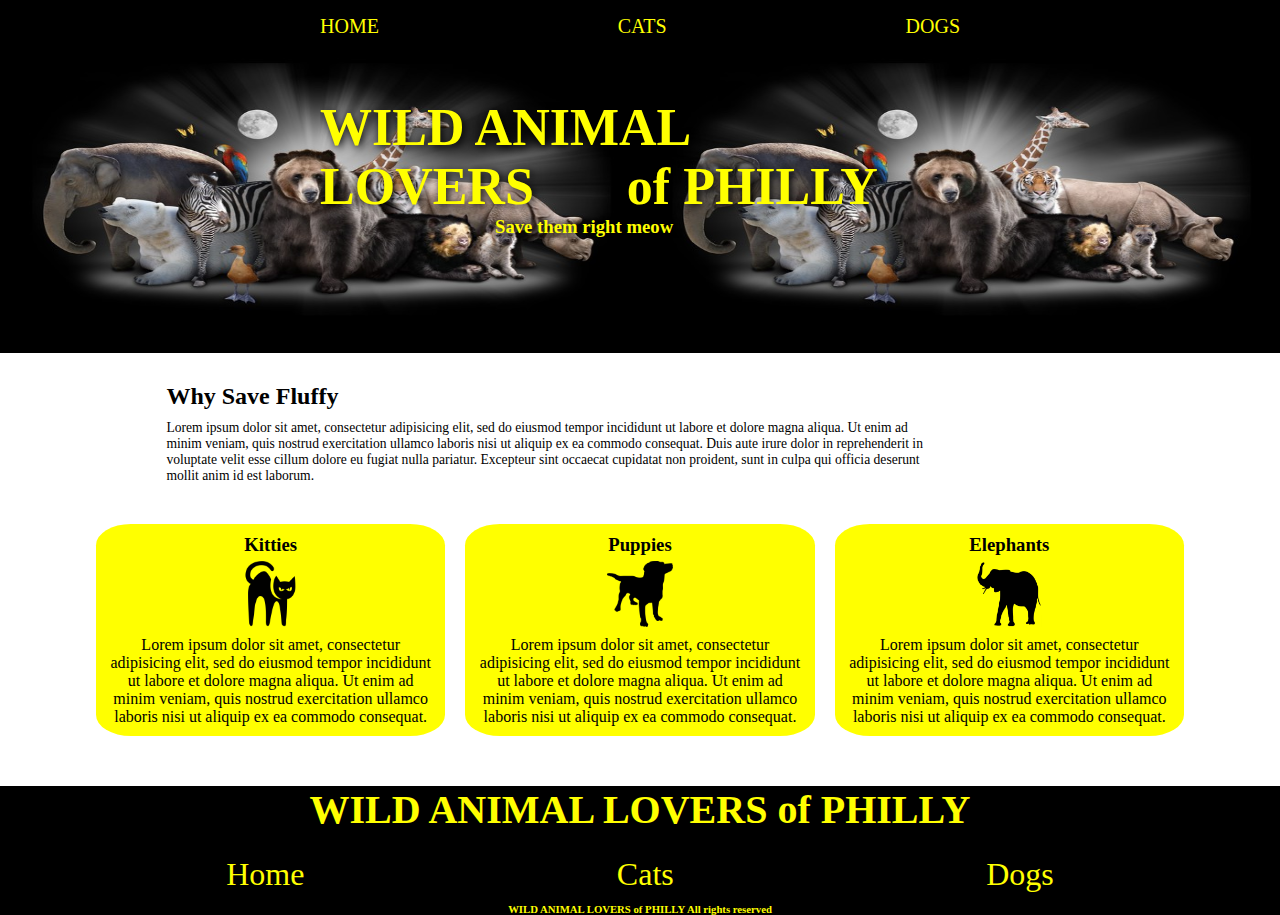
<file: index.html>
<!DOCTYPE html>
<html>
<head>
	<title>Wild Animal Lover of Philly</title>
	<link rel="stylesheet" type="text/css" href="index.css">
	<meta name="viewport" content="width=device-width, initial-scale=1.0">
</head>
<body>
	<div class ="nav-wrapper">
		<ul>
			<li><a href="index.html">HOME</a></li>
			<li><a href="cat.html">CATS</a></li>
			<li><a href="dog.html">DOGS</a></li>
		</ul>
	</div>
	<div class="header-wrapper">
		<header>
			<h1>WILD ANIMAL LOVERS<span>
			of PHILLY</span></h1>
			<h3>Save them right meow</h3>
		</header>
	</div>
	<div class="main-content">
		<h2>Why Save Fluffy</h2>
		<p>Lorem ipsum dolor sit amet, consectetur adipisicing elit, sed do eiusmod
		tempor incididunt ut labore et dolore magna aliqua. Ut enim ad minim veniam,
		quis nostrud exercitation ullamco laboris nisi ut aliquip ex ea commodo
		consequat. Duis aute irure dolor in reprehenderit in voluptate velit esse
		cillum dolore eu fugiat nulla pariatur. Excepteur sint occaecat cupidatat non
		proident, sunt in culpa qui officia deserunt mollit anim id est laborum.</p>
	</div>
	<div class="mission-statement">
		<div class="square-wrapper">
			<h3>Kitties</h3>
			<img src="images/cartoonCat.png">
			<p>Lorem ipsum dolor sit amet, consectetur adipisicing elit, sed do eiusmod
			tempor incididunt ut labore et dolore magna aliqua. Ut enim ad minim veniam,
			quis nostrud exercitation ullamco laboris nisi ut aliquip ex ea commodo
			consequat.</p>
		</div>

		<div class="square-wrapper">
			<h3>Puppies</h3>
			<img src="images/cartoonDog2.png">
			<p>Lorem ipsum dolor sit amet, consectetur adipisicing elit, sed do eiusmod
			tempor incididunt ut labore et dolore magna aliqua. Ut enim ad minim veniam,
			quis nostrud exercitation ullamco laboris nisi ut aliquip ex ea commodo
			consequat.</p>
		</div>

		<div class="square-wrapper info-box">
			<h3>Elephants</h3>
			<img src="images/cartoonElephant1.png">
			<p>Lorem ipsum dolor sit amet, consectetur adipisicing elit, sed do eiusmod
			tempor incididunt ut labore et dolore magna aliqua. Ut enim ad minim veniam,
			quis nostrud exercitation ullamco laboris nisi ut aliquip ex ea commodo
			consequat.</p>
		</div>
	</div>
	<footer>
		<h4>WILD ANIMAL LOVERS of PHILLY</h4>
		<div class ="bottom-nav">
			<ul>
				<li><a href="index.html">Home</a></li>
				<li><a href="cat.html">Cats</a></li>
				<li><a href="dog.html">Dogs</a></li>
			</ul>
		</div>
		<div class="copyright">
			<h6>
				WILD ANIMAL LOVERS of PHILLY
				<span>All rights reserved</span>
			</h6>
		</div>
	</footer>
</body>
</html>
</file>
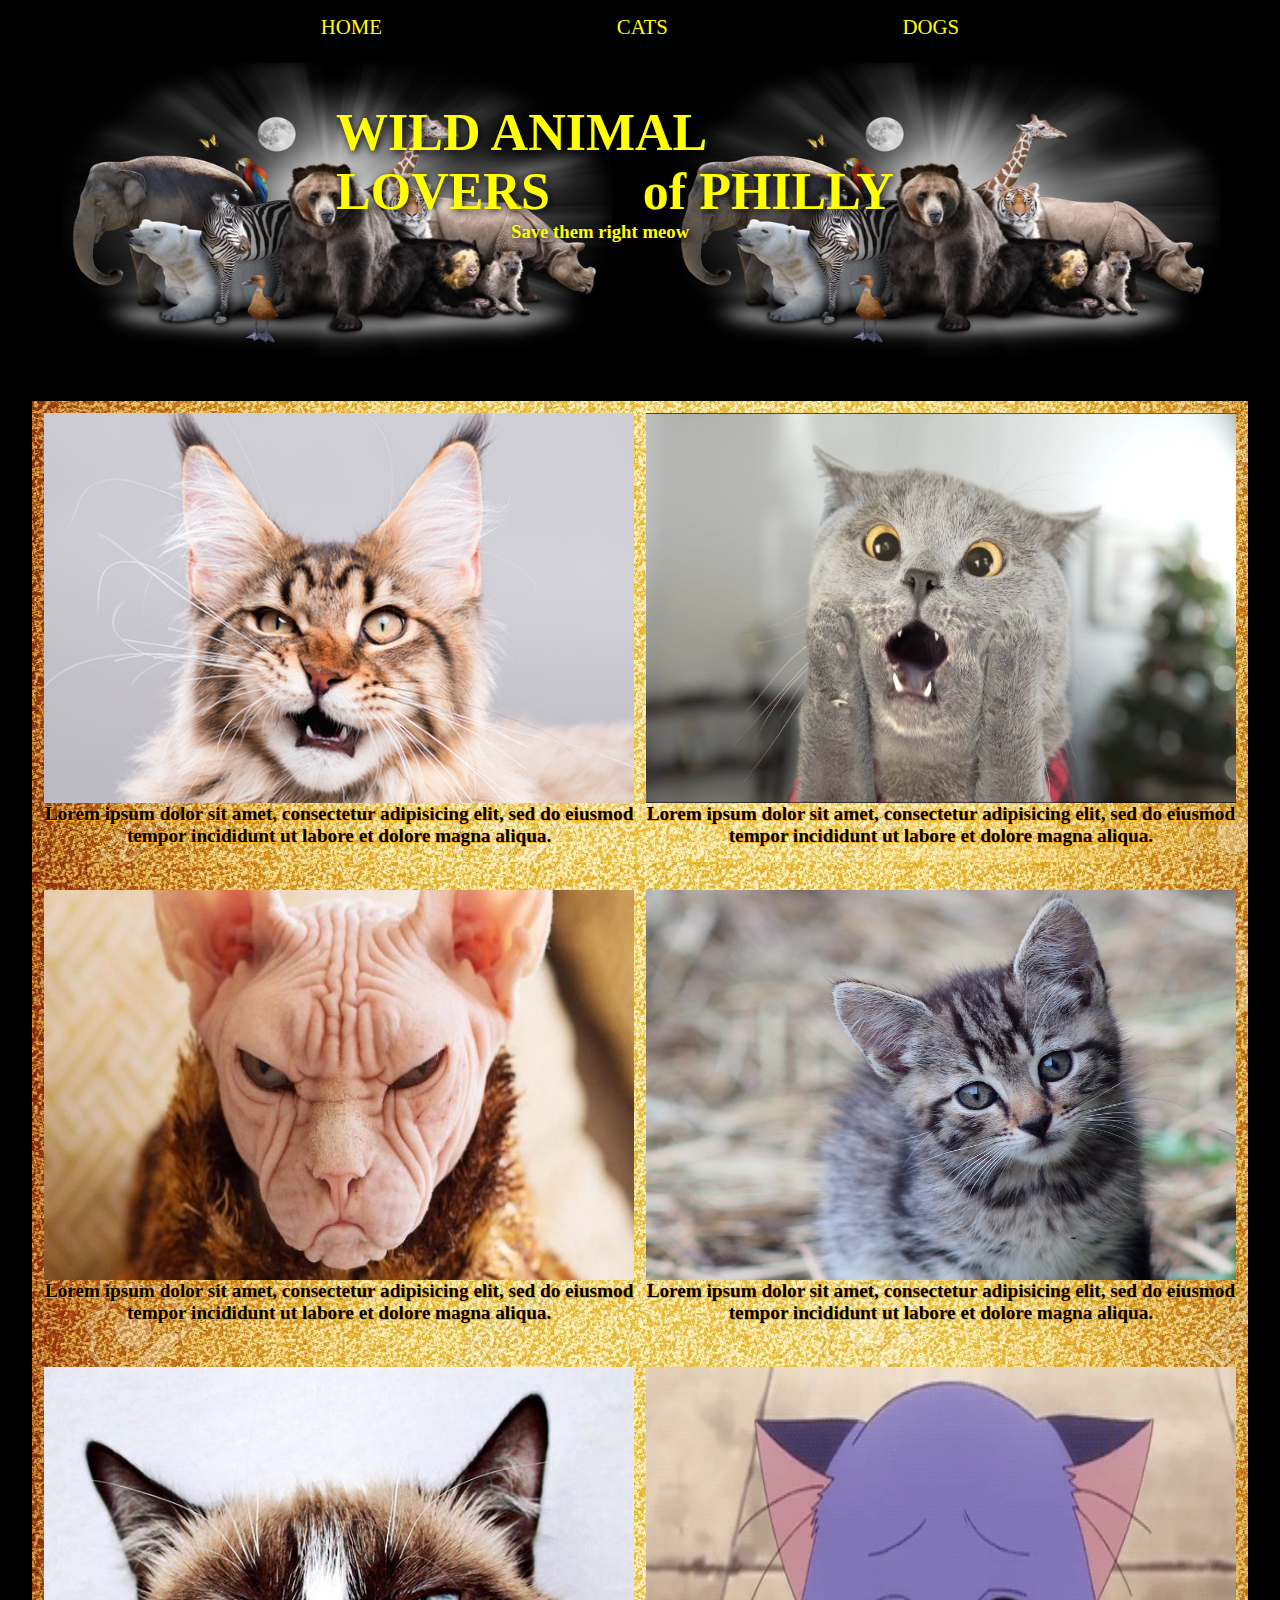
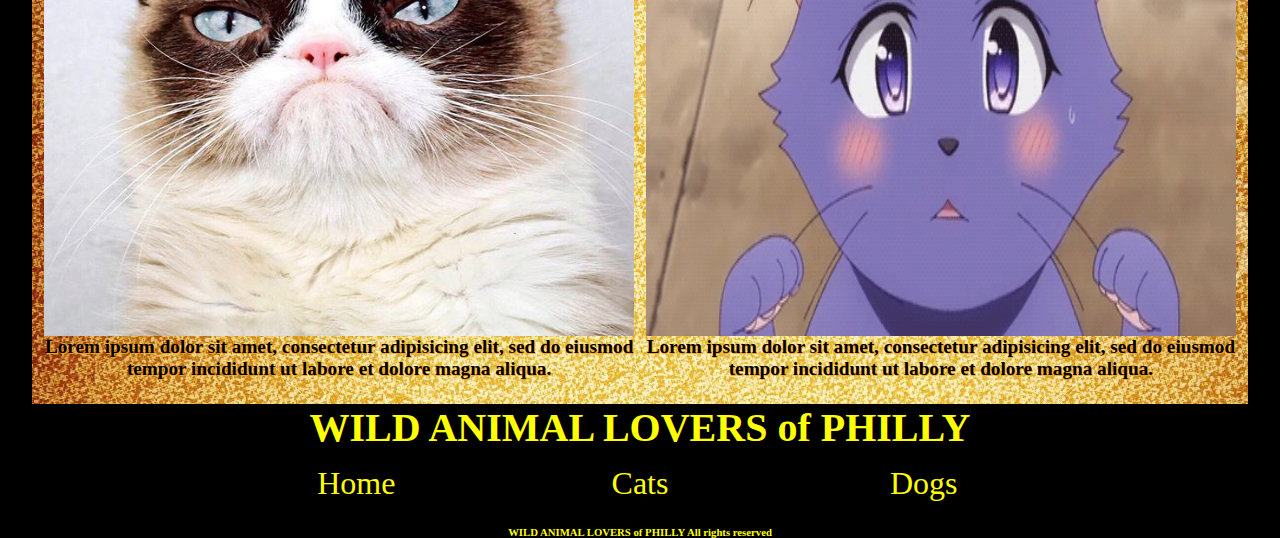
<file: cat.html>
<!DOCTYPE html>
<html>
<head>
	<title> Cat Page</title>
	<link rel="stylesheet" type="text/css" href="cat.css">
	<meta name="viewport" content="width=device-width, initial-scale=1.0">
</head>
<body>
	<div class="wrapper">
		<!-- This is the navbar -->
		<div class="navbar">
			
			<ul>
				<li><a href="index.html">HOME</a></li>
				<li><a href="cat.html">CATS</a></li>
				<li><a href="dog.html">DOGS</a></li>
			</ul>
			<div class="header-wrapper">
				<header>
					<h1>WILD ANIMAL LOVERS<span>
					of PHILLY</span></h1>
					<h3>Save them right meow</h3>
				</header>
	</div>
		</div>
		<!-- This is for all the cats to line up in a grid -->
		<div class="catWrapper">
				<div class="cat">
					<div class="image a"></div>
					<div class="words">Lorem ipsum dolor sit amet, consectetur adipisicing elit, sed do eiusmod
					tempor incididunt ut labore et dolore magna aliqua.</div>
				</div>

				<div class="cat">
					<div class="image b"></div>
					<div class="words">Lorem ipsum dolor sit amet, consectetur adipisicing elit, sed do eiusmod
					tempor incididunt ut labore et dolore magna aliqua.</div>
				</div>

				<div class="cat">
					<div class="image c"></div>
					<div class="words">Lorem ipsum dolor sit amet, consectetur adipisicing elit, sed do eiusmod
					tempor incididunt ut labore et dolore magna aliqua.</div>
				</div>

				<div class="cat">
					<div class="image d"></div>
					<div class="words">Lorem ipsum dolor sit amet, consectetur adipisicing elit, sed do eiusmod
					tempor incididunt ut labore et dolore magna aliqua.</div>
				</div>

				<div class="cat">
					<div class="image e"></div>
					<div class="words">Lorem ipsum dolor sit amet, consectetur adipisicing elit, sed do eiusmod
					tempor incididunt ut labore et dolore magna aliqua.</div>			
				</div>

				<div class="cat six">
					<div class="image f"></div>
					<div class="words">Lorem ipsum dolor sit amet, consectetur adipisicing elit, sed do eiusmod
					tempor incididunt ut labore et dolore magna aliqua.</div>
				</div>
			</div>


		<div class="footer">
			<h4>WILD ANIMAL LOVERS of PHILLY</h4>
			<div class ="bottom-nav">
				<ul>
					<li><a href="index.html">Home</a></li>
					<li><a href="cat.html">Cats</a></li>
					<li><a href="dog.html">Dogs</a></li>
				</ul>
			</div>
			<div class="copyright">
				<h6>
				WILD ANIMAL LOVERS of PHILLY
				<span>All rights reserved</span>
				</h6>
			</div>
		</div>
	</div>	
</body>
</html>
</file>
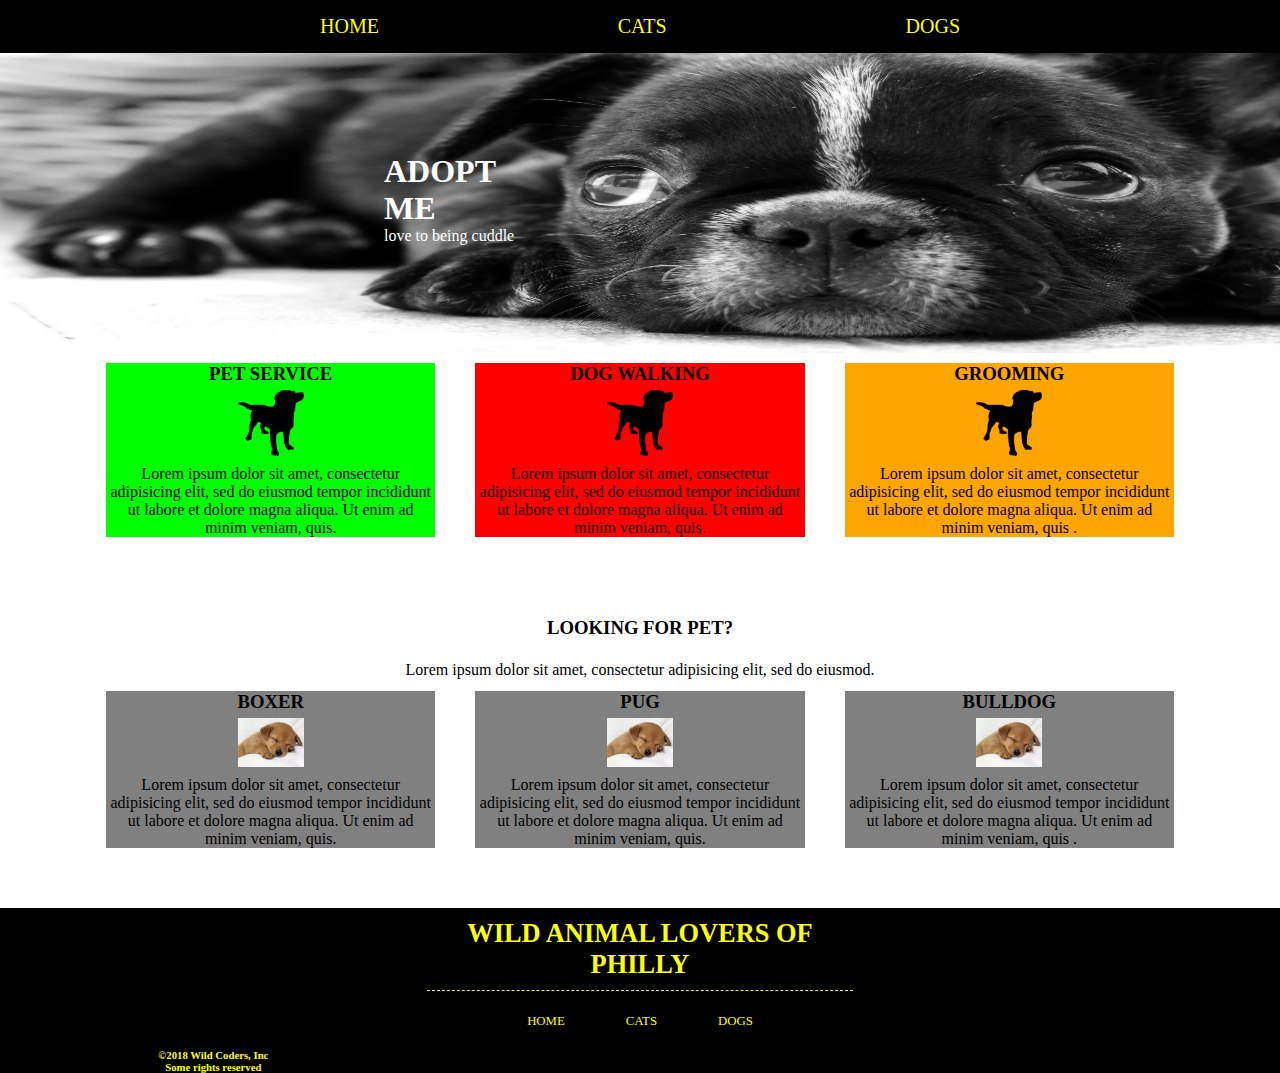
<file: dog.html>
<!DOCTYPE html>
<html>
<head>
	<title>DOG</title>

	<link rel="stylesheet" type="text/css" href="dog.css">
	<meta name="viewport" content="width=device-width, initial-scale=1.0">
</head>
<body>
		<div class ="nav-wrapper">
		<ul>
			<li><a href="index.html">HOME</a></li>
			<li><a href="cat.html">CATS</a></li>
			<li><a href="dog.html">DOGS</a></li>
		</ul>
	</div>
	<!-- background image plus the title -->

	<div class='wrapper-image'>
		<div class='title'>
			<h1>ADOPT <br>
				<span class='me'>ME</span>
			</h1>
			<p>love to being cuddle </p>
		</div>		
	</div>
<div class="service">
		<div class="square">
			<div class=box1><h3>PET SERVICE</h3>
			<img src="imagedog/dog.png">
			<p>Lorem ipsum dolor sit amet, consectetur adipisicing elit, sed do eiusmod
			tempor incididunt ut labore et dolore magna aliqua. Ut enim ad minim veniam,
			quis.</p>
		</div></div>

		<div class="square">
			<div class=box2><h3>DOG WALKING</h3>
			<img src="imagedog/dog.png">
			<p>Lorem ipsum dolor sit amet, consectetur adipisicing elit, sed do eiusmod
			tempor incididunt ut labore et dolore magna aliqua. Ut enim ad minim veniam,
			quis.</p>
		</div></div>

		<div class="square" id="spreadOut">
			<div class=box3><h3>GROOMING</h3>
			<img src="imagedog/dog.png">
			<p>Lorem ipsum dolor sit amet, consectetur adipisicing elit, sed do eiusmod
			tempor incididunt ut labore et dolore magna aliqua. Ut enim ad minim veniam,
			quis .</p>
		</div></div>

    </div>
    <div class=heading1>
    	<h3>LOOKING FOR PET?</h3>
    </div>

    <div class=text>
    <p>Lorem ipsum dolor sit amet, consectetur adipisicing elit, sed do eiusmod.</p>
</div>







		
	</div>
	<div class="service1">
		<div class="square1">
			<div class=box4><h3>BOXER</h3>
			<img src="imagedog/dog4.jpeg">
			<p>Lorem ipsum dolor sit amet, consectetur adipisicing elit, sed do eiusmod
			tempor incididunt ut labore et dolore magna aliqua. Ut enim ad minim veniam,
			quis.</p>
		</div></div>

		<div class="square1">
			<div class=box5><h3>PUG</h3>
			<img src="imagedog/dog4.jpeg">
			<p>Lorem ipsum dolor sit amet, consectetur adipisicing elit, sed do eiusmod
			tempor incididunt ut labore et dolore magna aliqua. Ut enim ad minim veniam,
			quis.</p>
		</div></div>

		<div class="square1" id="spreadOut">
			<div class=box6><h3>BULLDOG</h3>
			<img src="imagedog/dog4.jpeg">
			<p>Lorem ipsum dolor sit amet, consectetur adipisicing elit, sed do eiusmod
			tempor incididunt ut labore et dolore magna aliqua. Ut enim ad minim veniam,
			quis .</p>
		</div></div>

		
	</div>
   






















    <footer>
		<h4>WILD ANIMAL LOVERS OF PHILLY</h4>
		<div class ="bottom-nav">
			<ul>
				<li><a href="index.html">HOME</a></li>
				<li><a href="cat.html">CATS</a></li>
				<li><a href="dog.html">DOGS</a></li>
			</ul>
		</div>
		<div class="copyright">
			<h6>
				&#169;2018 Wild Coders, Inc
				<span>Some rights reserved</span>
			</h6>
		</div>
	</footer>


	 

  

</body>
</html>
</file>
<file: index.css>
* {
	margin: 0;
	padding: 0;
}
.nav-wrapper {
	width: 100%;
	background-color: black;
}

.nav-wrapper ul {
	width: 50%;
	margin: 0px auto;
	padding: 15px 0px;
	display: flex;
	list-style-type: none;
	overflow: hidden;
	justify-content: space-between;
}

.nav-wrapper ul li a {
	color: yellow;
	margin: 0px auto;
	text-decoration: none;
	font-size: 1.25em 
}
.header-wrapper {
		background-image: url("images/animalBackground.jpg");
		background-color: black;
		background-size: 50% 100%;
		width: 100%;
		height: 300px;
}
header {
	width: 50%;
	margin: 0px auto;
	color: yellow;
	position: relative;
	top: 15%;
	text-shadow: 2px 2px 8px black;
	overflow: hidden;
}
header h1 {
	font-size: 3.25em;
}
header h1 span {
	padding-left: 80px;
}
header h3 {
	padding-left: 175px;
}

.main-content {
	margin: 30px auto;
	width: 60%;
	position: relative;
	right: 7%;
}
.main-content p {
	font-size: .85em;
	padding: 10px 0px;
}

.mission-statement {
	width: 85%;
	display: grid;
	grid-template-columns: 1fr 1fr 1fr;
	column-gap: 20px;
	margin: 0 auto;
}

.square-wrapper {
	background-color: yellow;
	padding: 10px;
	text-align: center;
	margin-bottom: 50px;
	border-radius: 10%;
}

.square-wrapper img {
	width: 20%;
	padding: 5px;
}

footer {
	background-color: black;
	color: yellow;
	width: 100%;
}
footer h4 {
	text-align: center;
	font-size: 2.5em;
}

.bottom-nav ul {
	list-style-type: none;
	display: flex;
	overflow: hidden;
	justify-content: space-around;
	margin-top: 1%;
	padding: 10px 70px;
}

.bottom-nav ul li a {
	color: yellow;
	text-decoration: none;
	font-size: 2em;
}

footer .copyright {
	text-align: center;
}


@media only screen and (min-width: 481px) and (max-width: 768px){
	header h1 {
		font-size: 2em;
	}
	header h1 span {
		padding-left: 40px;
	}
	header h3 {
		padding-left: 75px;
	}
	.mission-statement {
		grid-template-columns: 1fr 1fr;
	}

	.square-wrapper {
		padding: 5px;
		margin-bottom: 30px;
	}

	.square-wrapper img {
		padding: 5px;
	}
	.info-box{
		grid-column: 1/3;
		border-radius: 15%;
		display: block;
	}
	footer h4{
		font-size: 2em;
	}
	.bottom-nav ul {
			padding: 5px 35px;
	}

	.bottom-nav ul li a {
		font-size: 1.5em;
	}
}

@media all and (max-width: 480px) {
	
	.header-wrapper {
		background-size: 100% 100%;
		height: 200px;
	}
	
	header h1 {
		font-size: 1.5em;
	}
	
	header h1 span {
		padding-left: 20px;
	}
	
	header h3 {
		padding-left: 40px;
	}
	
	.mission-statement {
	width: 95%;
	grid-template-columns: 1fr 1fr;
	}
	
	.square-wrapper {
		padding: 3px;
		margin-bottom: 10px;
		grid-column: 1/3;
	}

	.square-wrapper img {
		padding: 3px;
	}
	footer h4{
		font-size: 1.5em;
	}
	.bottom-nav ul {
		padding: 0px 0px 5px 0px;
	}

	.bottom-nav ul li a {
		font-size: 1.25em;
	}
}
</file>
<file: cat.css>
*{
	margin:0;
	/*background-image: url("images/catBg.jpg");*/
}
body{
	background-color: black;
}
.wrapper{
	display: grid;
	grid-template-rows: .3fr 14fr 1fr;
	width: 95%;
	margin: 0 auto;
	background-image: url("images/catBg.jpg");
}
.navbar{
	padding-top: 1%;
	background-color: black;
}
.navbar ul{
	display: grid;
	width: 80%;
	grid-template-columns: 1fr 1fr 1fr;
	list-style: none;
	padding-left: 0;
	margin: 0 auto;
	text-align:center;
	margin-bottom: 1%;
}
.navbar li{
	font-size: 2em;
}
.navbar li a{
	text-decoration: none;
	color: yellow;
}
.header-wrapper{
	height: 0;
	width: 0;
	font-size: 0;
}
.catWrapper{
	display: grid;
	grid-template-rows: 1fr 1fr 1fr 1fr 1.5fr 1fr;
	grid-row-gap: 2%;	
}
.cat{
	display: grid;
	grid-template-rows: 1fr .1fr;
	margin bottom: 1%;
}
.image{
	background-size: 100% 100%;
}
.a{
	background-image: url("images/catOne.jpg");
}
.b{
	background-image: url("images/catTwo.jpg");
}
.c{
	background-image: url("images/catThree.jpg");
}
.d{
	background-image: url("images/catFour.jpg");
}
.e{
	background-image: url("images/catFive.jpg");
}
.f{
	background-image: url("images/catSix.gif");
}
.words{
	font-weight: bold;
	text-align: center;
}
.footer{
	color:yellow;
	background-color: black;
	display: grid;
	grid-template-rows: 1fr .5fr .3fr;
	text-align:center;
}
.footer h4{
	font-size: 1.75em;
}

.bottom-nav ul{
	list-style: none;
	grid-template-columns: 1fr 1fr 1fr;
	display: grid;
	width:70%;
	margin: 0 auto;
	padding-left: 0;
	text-align:center;
	margin-top: 1%;
}
.bottom-nav li{
	text-decoration: none;
	font-size: 1.5em;
}
.bottom-nav li a{
	color:yellow;
	text-decoration: none;
}
.copyright{
	margin-top: 2%;
}

@media all and (min-width: 481px) and (max-width: 768px){
	.wrapper{
		grid-template-rows: .2fr 8fr .3fr;
	}
	.catWrapper{
		display: grid;
		grid-template-columns: 1fr 1fr;
		grid-template-rows:  1fr 1fr 1.5fr;
	}
	.footer{
		grid-template-rows: 1fr .8fr .2fr;
	}
	.footer h4{
		font-size: 2.5em;
	}
	.bottom-nav li{
		font-size: 2em;
	}
}
@media only screen and (max-width: 341px){
	.footer h4{
		font-size: 1.6em;
	}
}
@media only screen and (min-width: 769px){
	.wrapper{
		grid-template-rows: .8fr 4fr .3fr;
	}
	.header-wrapper {
		background-image: url("images/animalBackground.jpg");
		background-color: black;
		background-size: 50% 100%;
		width: 100%;
		height: 350px;
		font-size: 1em;
		/*background-repeat:;*/
	}
	header {
		/*display: flex;*/
		/*border: 2px solid yellow;*/
		width: 50%;
		margin: 0px auto;
		color: yellow;
		position: relative;
		top: 15%;
		text-shadow: 2px 2px 8px black;
		/*left: 30%;*/
		/*vertical-align: middle;*/
		overflow: hidden;
	}
	header h1 {
		/*display: block;*/
		font-size: 3.25em;
		/*float: left;*/
	}
	header h1 span {
		padding-left: 80px;
	}
	header h3 {
		padding-left: 175px;
	}

	.navbar ul{
		width:52.5%;
		display: flex;
		justify-content: space-between;
		overflow:hidden;
		margin-top: .2%;
	}
	.navbar li{
		font-size: 1.3em;
	}
	.catWrapper{
		display: grid;
		grid-template-columns: 1fr 1fr;
		grid-template-rows:  1fr 1fr 1.4fr;
		grid-column-gap: 1%;
		margin:1% 1%;
	}
	.cat{
		margin-bottom: 2%;
	  	grid-template-rows: 1.5fr .1fr;
	}
	.words{
		font-size: 1.2em;
		text-shadow: 1px 1px orange;
	}
	.footer{
		grid-template-rows: 1fr .8fr .2fr;
	}
	.footer h4{
		font-size: 2.5em;
	}
	.bottom-nav li{
		font-size: 2em;
	}
}
</file>
<file: dog.css>
* {
	margin: 0;
	padding: 0;
}
.nav-wrapper {
	width: 100%;
	background-color: black;
}

.nav-wrapper ul {
	width: 50%;
	margin: 0px auto;
	padding: 15px 0px;
	display: flex;
	list-style-type: none;
	overflow: hidden;
	justify-content: space-between;
}
.nav-wrapper ul li a {
	color: yellow;
	margin: 0px auto;
	text-decoration: none;
	font-size: 1.25em 
}

.wrapper-image {

	width: 100%;
	height: 300px;
	background-image: url("imagedog/wrap.jpg");
	background-size: 100% 100%;
	background-repeat: no-repeat;
	display: flex;

}

.title {
	
	width: 40%;
	margin: 100px auto;
	height: 100px;
	color: white;

}





.service {
	width: 85%;
	grid-template-columns: 1fr 1fr 1fr;

	display: grid;
	grid-column-gap: 20px;
	margin: 0 auto;
}

.square {
	
	
	padding: 10px;
	text-align: center;
	margin-bottom: 50px;
	
}
.box2{
	background-color: red;
}
.box1{
	background-color: lime;
}
.box3{
	background-color: orange;
}


.square img {
	height: 20%;
	width: 20%;
	padding: 5px;
}
 


.service1 {
	width: 85%;
    display:grid;
    grid-template-columns: 1fr 1fr 1fr;
	
	grid-column-gap: 20px;
	margin: 0 auto;
}

.square1 {
	
	
	padding: 10px;
	text-align: center;
	margin-bottom: 50px;
	
	
}
.heading1{
	padding:20px;
	text-align: center;
}
.text{
	padding: 2px;
	text-align: center;}
.box4{
	background-color: grey;
}
.box5{
	background-color: grey;
}
.box6{
	background-color: grey;
}


.square1 img {
	height: 20%;
	width: 20%;
	padding: 5px;
}


footer {
	background-color: black;
	color: yellow;
	width: 100%;
	display: grid;
	grid-template-columns: 1fr 1fr 1fr;
}
footer h4 {
	grid-column-start: 2;
	grid-column-end: 3;
	text-align: center;
	font-size: 1.65em;
	padding: 10px;
	border-bottom: .5px dashed yellow;
}
.bottom-nav {
	grid-column-start: 2;
	grid-column-end: 3;
}

.bottom-nav ul {
	list-style-type: none;
	display: flex;
	overflow: hidden;
	justify-content: space-around;
	padding: 20px 70px;
}

.bottom-nav ul li a {
	color: yellow;
	/*margin: 0px auto;*/
	text-decoration: none;
	font-size: .8em;
}

footer .copyright {
	/*display: flex;*/
	grid-column: 1 / 2;
	grid-row: 3;
	/*justify-content: flex-end;*/
	text-align: center;
		/*border: 1px solid red;*/
}
footer h6 span {
/*	border: 1px solid yellow;*/
	display: block;
	/*text-align: left;*/
}
@media only screen and (max-width: 480px) {
	body {
		background-color: grey;
	}
	.service{
        grid-template-columns: 1fr;
	}
	.service1{
		grid-template-columns: 1fr;
	}
}
		


@media all and (min-width: 481px) and (max-width: 768px){
	body {
		background-color: grey;
	}
    .service{
        grid-template-columns: 1fr 1fr;
    }
	.service1{
		grid-template-columns: 1fr 1fr;
	}

	#spreadOut	{
		grid-column-start:1;
		grid-column-end: 3; 

	}
}

@media all and (min-width: 769px) and (max-width: 991px){
	body {
		background-color: grey;
	}
}
</file>
